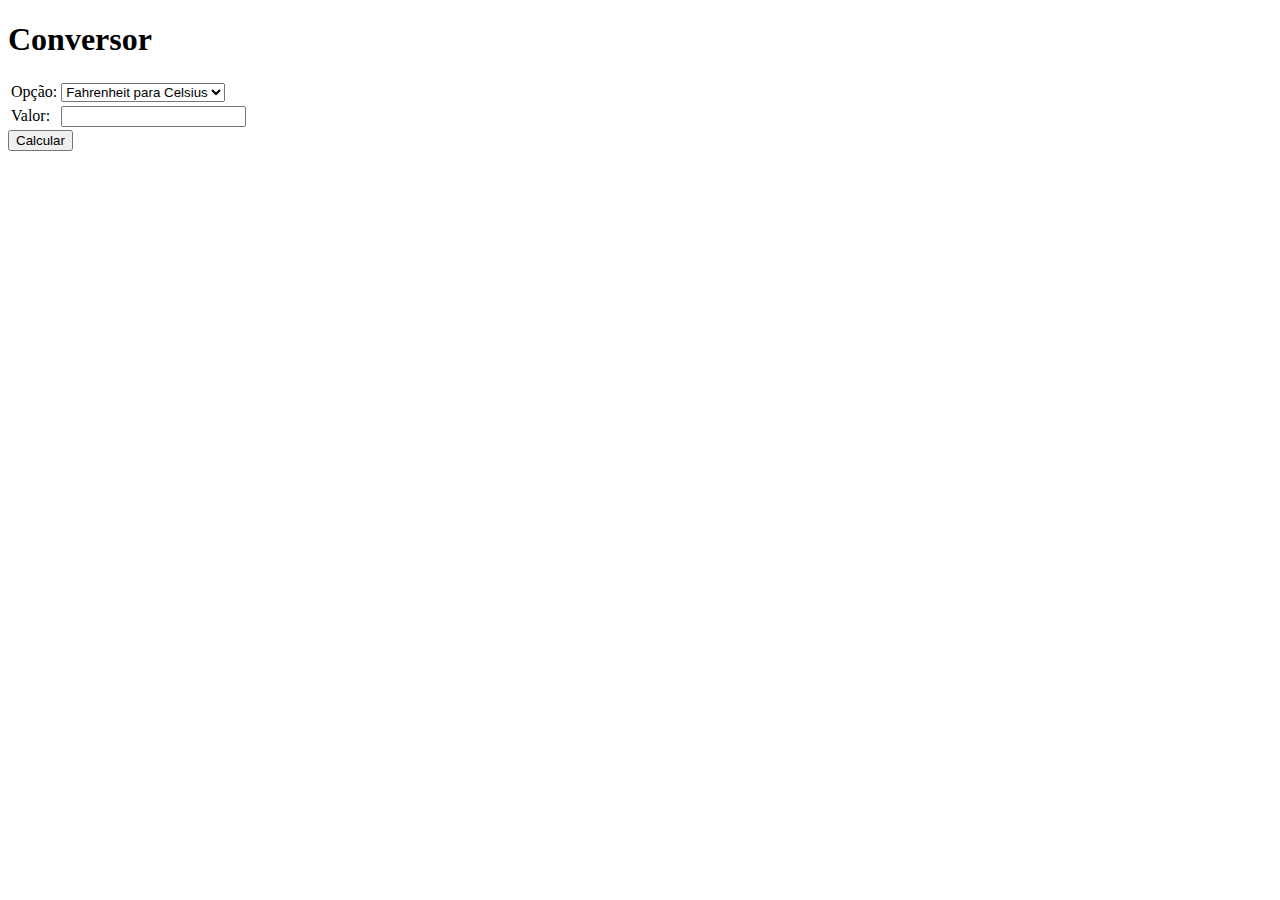
<file: conversor/src/main/webapp/index.html>
<!DOCTYPE html>
<html>
	<head>
		<meta charset="UTF-8">
		<title>Conversor</title>
	</head>
<body>
	<form action="conversor.slt" method="post">
		<h1>Conversor</h1>
		<table>
			<tr>
				<td>Opção:</td>
				<td>
					<select id="cbOpcao" name="cbOpcao">
						<option value="1" selected="selected">Fahrenheit para Celsius</option>
					  	<option value="2">Celsius para Fahrenheit</option>
					</select>
				</td>
			</tr>
			<tr>
				<td>Valor:</td>
				<td>
					<input id="txValor" name="txValor" type="text" />
				</td>
			</tr>
		</table>
      	<input id="btCalcular" type="submit" value="Calcular" />
    </form>
</body>
</html>
</file>
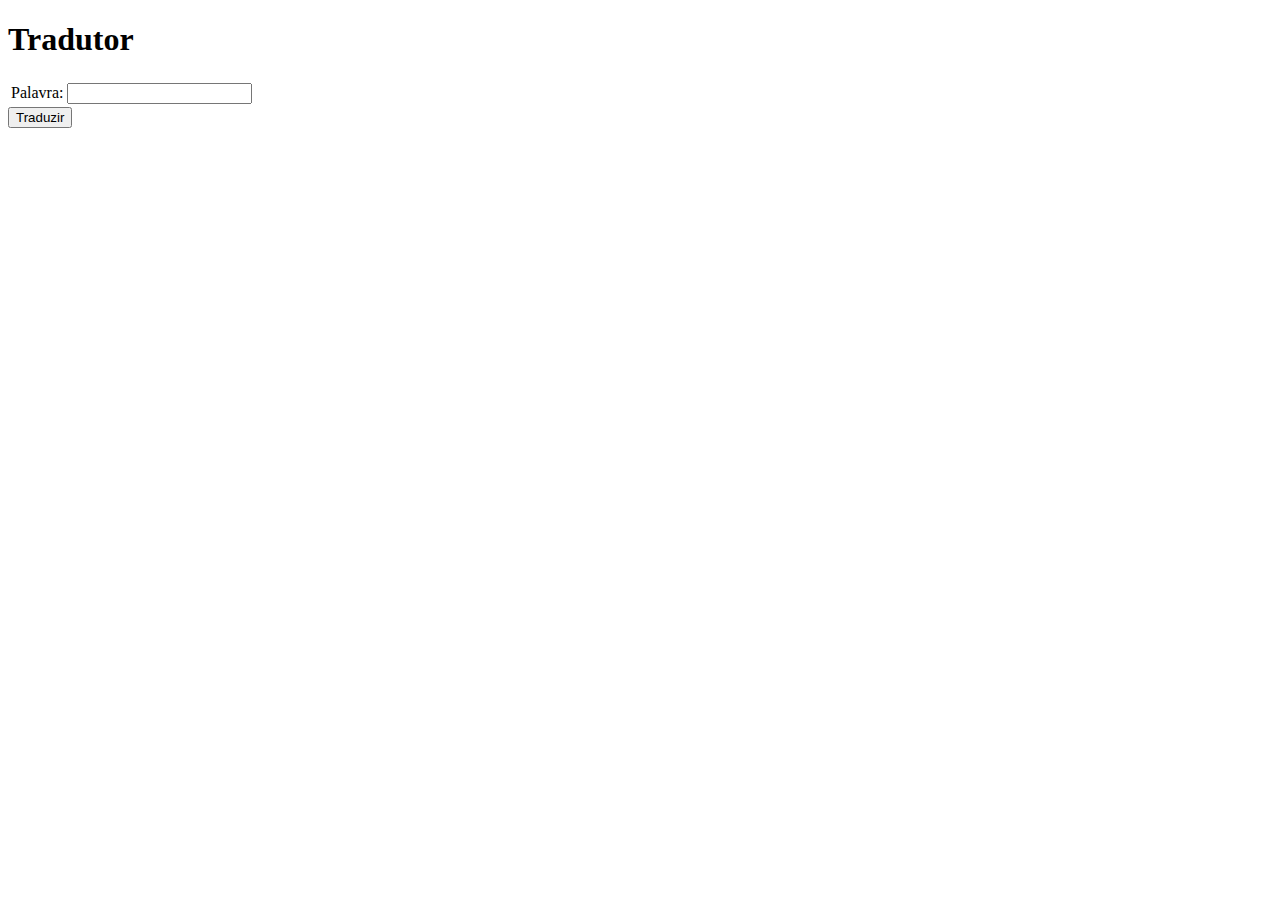
<file: tradutor/src/main/webapp/index.html>
<!DOCTYPE html>
<html>
	<head>
		<meta charset="UTF-8">
		<title>Tradutor</title>
	</head>
<body>
	<form action="tradutor.slt" method="post">
		<h1>Tradutor</h1>
		<table>
			<tr>
				<td>Palavra:</td>
				<td>
					<input id="txChave" name="txChave" type="text" />
				</td>
			</tr>
		</table>
      	<input id="btTraduzir" type="submit" value="Traduzir" />
    </form>
</body>
</html>
</file>
